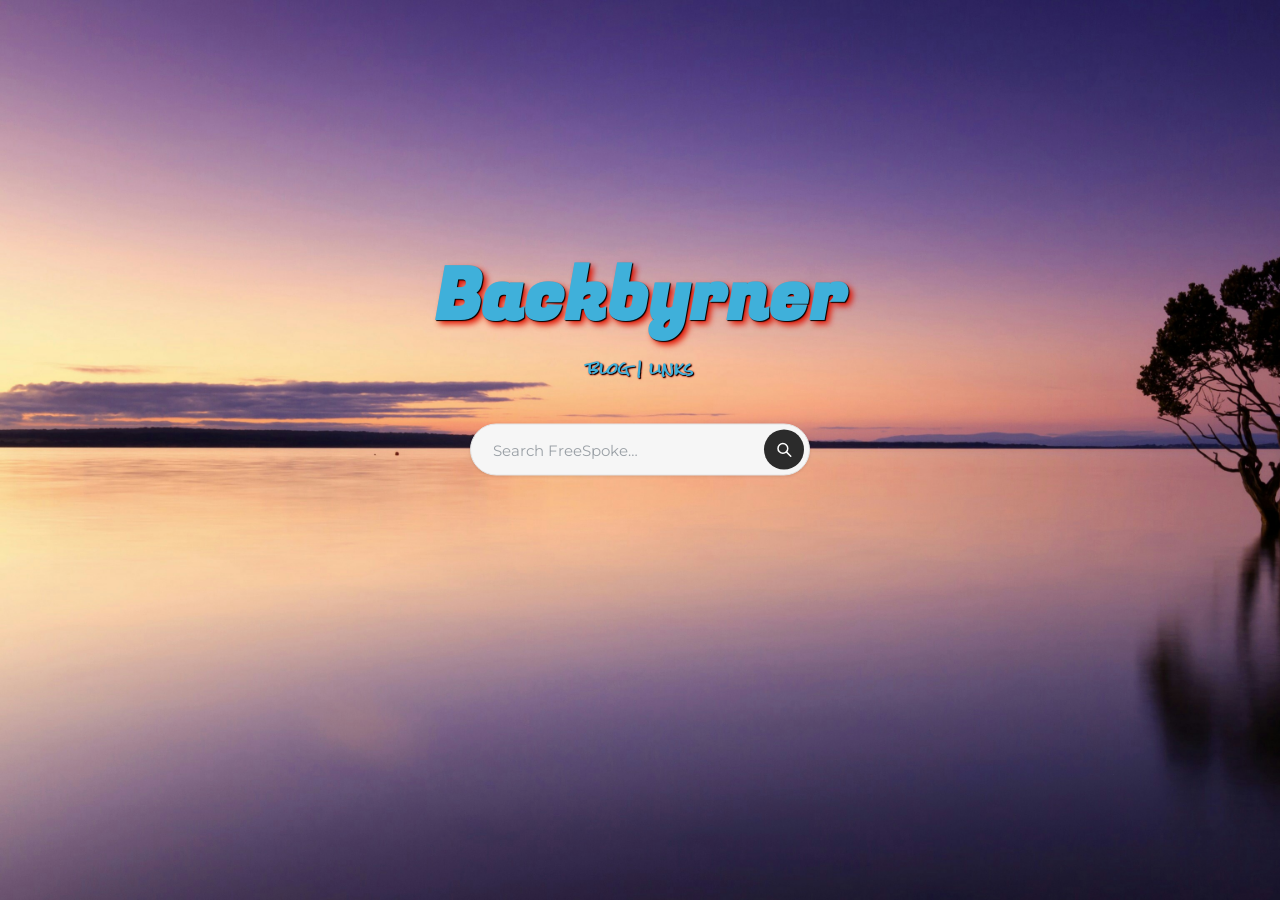
<file: index.html>
<html>

<head>
        <title>backbyrner.com</title>
        <link href="https://fonts.googleapis.com/css?family=Fugaz+One|Rock+Salt|Montserrat" rel="stylesheet">
        <link href="/resources/css/style.css?v=5" rel="stylesheet" type="text/css" />

</head>

<body>
        <div class="centerTitleOuter">
                <span class="centerTitleInner">
                        <h1 class="superH1"><a href="/">Backbyrner</a></h1>
                        <span class="mainNavMenu"><a href="/blog/">blog</a> | <a href="/links">links</a></span>

                        <br />
                        <br />

                        <form class="searchBox" method="get" action="https://freespoke.com/search" target="_blank" rel="noopener">
                                <input type="text" name="q" placeholder="Search FreeSpoke&hellip;" required>
                                <button type="submit" aria-label="Search">
                                        <svg viewBox="0 0 24 24" fill="none" aria-hidden="true">
                                                <circle cx="10.5" cy="10.5" r="6.5" stroke="currentColor" stroke-width="2" />
                                                <line x1="15.5" y1="15.5" x2="21" y2="21" stroke="currentColor" stroke-width="2" stroke-linecap="round" />
                                        </svg>
                                </button>
                        </form>
                </span>
        </div>


</body>

</html>
</file>
<file: resources/css/style.css>
/*#############################################################
  Backbyrner
#############################################################*/

body
{
	font-family: Montserrat, "Trebuchet MS";
	color: #222222;
	font-size: 10pt;
	text-align: center;
	margin: 0;

	background-image: url('/resources/images/tree-background.jpg');
	background-repeat: no-repeat;
	background-attachment: fixed;
	background-size: cover;
}

h1
{
	font-family: 'Fugaz One', cursive;
	font-size: 36pt;
	color: #3FB0DA;
	text-decoration: none;
	text-shadow: 1px 1px 1px #000000, 2px 2px 3px #DF1200;
	margin: 0;
	padding: 0;
}
h1 a:link { color: #3FB0DA; text-decoration: none; }
h1 a:visited { color: #3FB0DA; text-decoration: none; }
h1 a:hover { color: #9AE0EC; text-decoration: none; }
h1 a:focus { color: #3FB0DA; text-decoration: none; }
h1 a:active { color: #3FB0DA; text-decoration: none; }

hr
{
	border: 0;
	height: 1px;
	background-image: linear-gradient(to right, rgba(0, 0, 0, 0), rgba(0, 0, 0, 0.75), rgba(0, 0, 0, 0));
}

/* homepage splash */
.superH1
{
	font-family: 'Fugaz One', cursive;
	font-size: 54pt;
	color: #3FB0DA;
	text-decoration: none;
	text-shadow: 1px 1px 1px #000000, 4px 4px 6px #DF1200;
	margin: 0;
	padding: 0;
}

.mainNavMenu
{
	font-family: 'Rock Salt';
	font-size: 12pt;
	font-weight: bold;
	color: #3FB0DA;
	text-shadow: 1px 1px 1px #000000, 1px 1px 2px #DF1200;
	text-decoration: none;
}
.mainNavMenu a:link { color: #3FB0DA; text-decoration: none; }
.mainNavMenu a:visited { color: #3FB0DA; text-decoration: none; }
.mainNavMenu a:hover { color: #9AE0EC; text-decoration: none; }
.mainNavMenu a:focus { color: #3FB0DA; text-decoration: none; }
.mainNavMenu a:active { color: #3FB0DA; text-decoration: none; }

.centerTitleOuter
{
	height: 100%;
	display: inline-block;
	text-align: center;
	position: relative;
}

.centerTitleInner
{
	position: absolute;
	top: 40%;
	left: 50%;
	transform: translate(-50%, -50%);
}

/* rounded pill search box */
.searchBox
{
	display: flex;
	align-items: center;
	width: 340px;
	max-width: 90vw;
	margin: 20px auto 0;
	padding: 5px 5px 5px 22px;
	background: #f6f6f6;
	border: 1px solid #e4e4e4;
	border-radius: 999px;
	box-shadow: 0 1px 3px rgba(0, 0, 0, 0.10);
	box-sizing: border-box;
}

.searchBox input[type="text"]
{
	flex: 1 1 auto;
	width: auto;
	min-width: 0;
	margin: 0;
	padding: 10px 0;
	border: none;
	background: transparent;
	outline: none;
	font-family: Montserrat, "Trebuchet MS", sans-serif;
	font-size: 15px;
	color: #333333;
}

.searchBox input[type="text"]::placeholder
{
	color: #9aa0a6;
}

.searchBox button
{
	flex: 0 0 auto;
	width: 40px;
	height: 40px;
	padding: 0;
	border: none;
	border-radius: 50%;
	background: #2b2b2b;
	color: #ffffff;
	cursor: pointer;
	display: flex;
	align-items: center;
	justify-content: center;
}

.searchBox button:hover
{
	background: #000000;
}

.searchBox button svg
{
	width: 18px;
	height: 18px;
}

/* blog (generated by build.py) */
.blogTop
{
	text-align: center;
	padding: 30px 16px 6px;
}

.blogTitle
{
	font-family: 'Fugaz One', cursive;
	font-size: 40pt;
	margin: 0 0 6px;
}
.blogTitle a,
.blogTitle a:visited
{
	color: #3FB0DA;
	text-decoration: none;
	text-shadow: 1px 1px 1px #000000, 3px 3px 5px #DF1200;
}
.blogTitle a:hover { color: #9AE0EC; }

.blogWrap
{
	max-width: 760px;
	margin: 0 auto 60px;
	padding: 0 16px;
}

.blogPanel,
.articleBody
{
	background: rgba(255, 255, 255, 0.92);
	border: 2px dashed #3FB0DA;
	border-radius: 6px;
	padding: 24px 28px;
	text-align: left;
	color: #222222;
	font-size: 12pt;
	line-height: 1.6;
}

.blogPanelHead,
.articleBody h1,
.articleBody h2,
.articleBody h3
{
	font-family: 'Fugaz One', cursive;
	color: #2b7fa0;
}
.blogPanelHead { margin-top: 0; }
.articleBody h1 { margin-top: 0; }

.articleBody img { max-width: 100%; height: auto; }
.articleBody pre
{
	background: #f4f4f4;
	padding: 12px 14px;
	border-radius: 4px;
	overflow-x: auto;
}
.articleBody code
{
	font-family: ui-monospace, Menlo, Consolas, monospace;
	font-size: 0.9em;
}
.articleBody pre code { font-size: inherit; }

.articleMeta
{
	color: #666666;
	font-size: 10pt;
	margin-bottom: 18px;
}

.backLink
{
	display: inline-block;
	margin-top: 22px;
	font-family: 'Rock Salt';
	font-size: 9pt;
	color: #2b7fa0;
	text-decoration: none;
}
.backLink:hover { color: #3FB0DA; }

.articleList { list-style: none; margin: 0; padding: 0; }
.articleList li
{
	margin-bottom: 20px;
	padding-bottom: 16px;
	border-bottom: 1px dashed rgba(63, 176, 218, 0.5);
}
.articleList li:last-child { border-bottom: none; margin-bottom: 0; padding-bottom: 0; }

.articleList .entryTitle
{
	font-family: 'Fugaz One', cursive;
	font-size: 17pt;
	line-height: 1.2;
}
.articleList .entryTitle a,
.articleList .entryTitle a:visited { color: #2b7fa0; text-decoration: none; }
.articleList .entryTitle a:hover { color: #3FB0DA; }

.articleList .entryDate
{
	display: inline-block;
	margin-left: 10px;
	color: #666666;
	font-size: 9pt;
	font-family: Montserrat, "Trebuchet MS", sans-serif;
}

.articleList .entryExcerpt { margin: 6px 0 0; color: #333333; }

/* links page (generated by build.py from links.xml) */
.linkGrid
{
	display: grid;
	grid-template-columns: repeat(auto-fill, minmax(320px, 1fr));
	gap: 18px;
}

.linkCat
{
	padding: 16px 20px 18px;
	background: rgba(255, 255, 255, 0.12);
	border: 1px solid rgba(255, 255, 255, 0.38);
	border-radius: 8px;
	text-align: left;
	backdrop-filter: blur(3px);
	-webkit-backdrop-filter: blur(3px);
}

.linkCat h2
{
	margin: 0 0 10px;
	font-family: 'Fugaz One', cursive;
	font-size: 19pt;
	color: #ffffff;
	text-shadow: 1px 1px 2px rgba(0, 0, 0, 0.65);
}

.linkCat ul { list-style: none; margin: 0; padding: 0; }
.linkCat li { margin: 5px 0; }

.linkCat a,
.linkCat a:visited
{
	color: #ffffff;
	font-size: 12pt;
	text-decoration: none;
	text-shadow: 0 1px 3px rgba(0, 0, 0, 0.85);
}
.linkCat a:hover { color: #9AE0EC; text-decoration: underline; }

@media only screen and (max-width: 600px)
{
	.superH1 { font-size: 72pt; }
	h1 { font-size: 44pt; }
	.mainNavMenu { font-size: 16pt; }
	.blogTitle { font-size: 30pt; }
}
</file>
